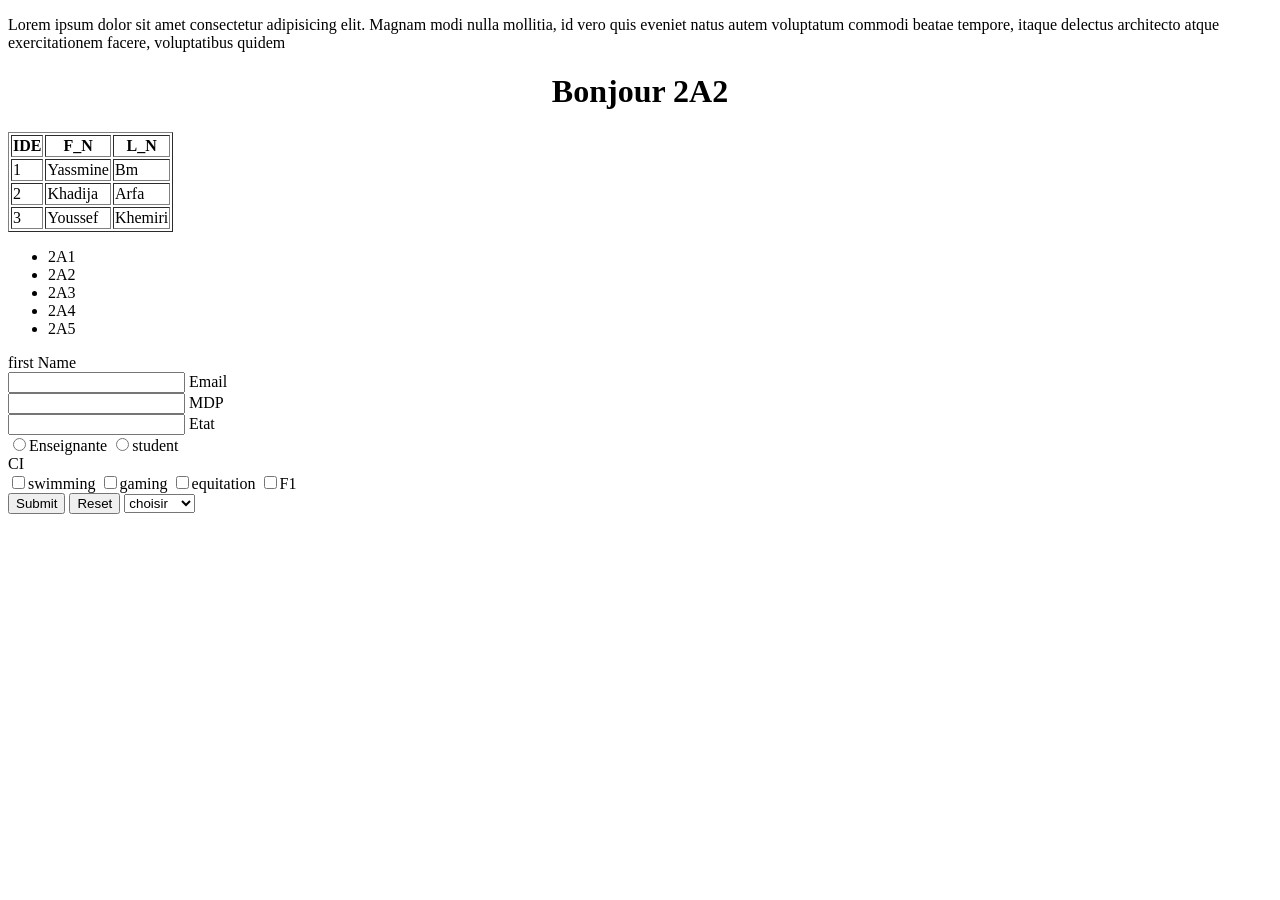
<file: seance2/index.html>
<!DOCTYPE html>
<html lang="en">
<head>
    <meta charset="UTF-8">
    <meta name="viewport" content="width=device-width, initial-scale=1.0">
    <title>Document</title>
</head>
<body>
    <p>Lorem ipsum dolor sit amet consectetur adipisicing elit. Magnam modi nulla mollitia, id vero quis eveniet natus autem voluptatum commodi beatae tempore, itaque delectus architecto atque exercitationem facere, voluptatibus quidem</p>
    <h1><center>Bonjour 2A2</center></h1>
    <table border="1">
        <tr>
            <th>IDE</th>
            <th>F_N</th>
            <th>L_N</th>
        </tr>
        <tr>
            <td>1</td>
            <td>Yassmine</td>
            <td>Bm</td>
        </tr>
        <tr>
            <td>2</td>
            <td>Khadija</td>
            <td>Arfa</td>
        </tr>
        <tr>
            <td>3</td>
            <td>Youssef</td>
            <td>Khemiri</td>
        </tr>
    </table>
    <ul> <!--or <ol></ol>-->
        <li>2A1</li>
        <li>2A2</li>
        <li>2A3</li>
        <li>2A4</li>
        <li>2A5</li>
    </ul>
    <form name="" action="" method="">
        <label>first Name</label><br>
        <input type="text" name="fname">
        <label>Email</label><br>
        <input type="email" name="mail">
        <label>MDP</label><br>
        <input type="password" name="pwd">
        <label>Etat</label><br>
        <input type="radio" name="role">Enseignante
        <input type="radio" name="role">student <br>
        <label for="">CI</label><br>
        <input type="checkbox" name="ci1">swimming 
        <input type="checkbox" name="ci2">gaming
        <input type="checkbox" name="ci3">equitation
        <input type="checkbox" name="ci4">F1 <br>
        <input type="submit" name="submit">
        <input type="reset" name="reset">
        <select>
            <option>choisir</option>
            <option>lebanon</option>
            <option>morroco</option>
            <option>Tunisia</option>
        </select>
    </form>
</body>
</html>
</file>
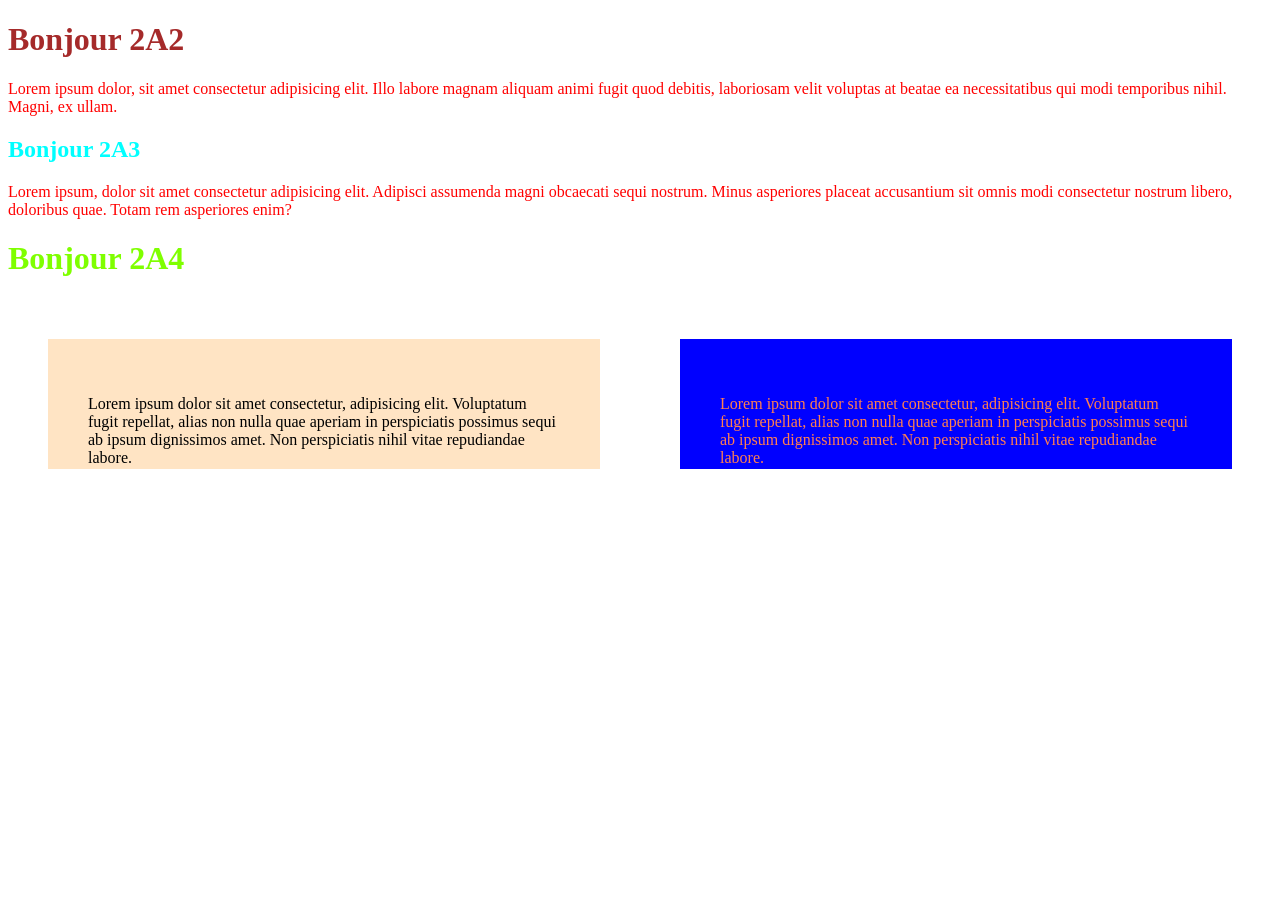
<file: seance3/index.html>
<!DOCTYPE html>
<html lang="en">
<head>
    <meta charset="UTF-8">
    <meta name="viewport" content="width=device-width, initial-scale=1.0">
    <title>seance css</title>
    <link rel="stylesheet" href="style.css">
</head>
<body>
    <h1 class="title1">Bonjour 2A2</h1>
    <p>Lorem ipsum dolor, sit amet consectetur adipisicing elit. 
        Illo labore magnam aliquam animi fugit quod debitis, laboriosam velit voluptas 
        at beatae ea necessitatibus qui modi temporibus nihil. Magni, ex ullam.</p>
    <h2 id="title2">Bonjour 2A3</h2>
    <p>Lorem ipsum, dolor sit amet consectetur adipisicing elit.
         Adipisci assumenda magni obcaecati sequi nostrum. Minus asperiores
          placeat accusantium sit omnis modi consectetur nostrum libero, doloribus quae. Totam rem asperiores enim?</p>
    <h1>Bonjour 2A4</h1>

    <div id="divg">
        <div class="div1">
            <p id="p2">Lorem ipsum dolor sit amet consectetur, adipisicing elit.
                Voluptatum fugit repellat, alias non nulla quae aperiam in perspiciatis possimus sequi 
                ab ipsum dignissimos amet. Non perspiciatis nihil vitae repudiandae labore.</p>
        </div>

        <div class="div2">
            <p id="p3">Lorem ipsum dolor sit amet consectetur, adipisicing elit.
                Voluptatum fugit repellat, alias non nulla quae aperiam in perspiciatis possimus sequi 
                ab ipsum dignissimos amet. Non perspiciatis nihil vitae repudiandae labore.</p>
        </div>
    </div>
</body>
</html>
</file>
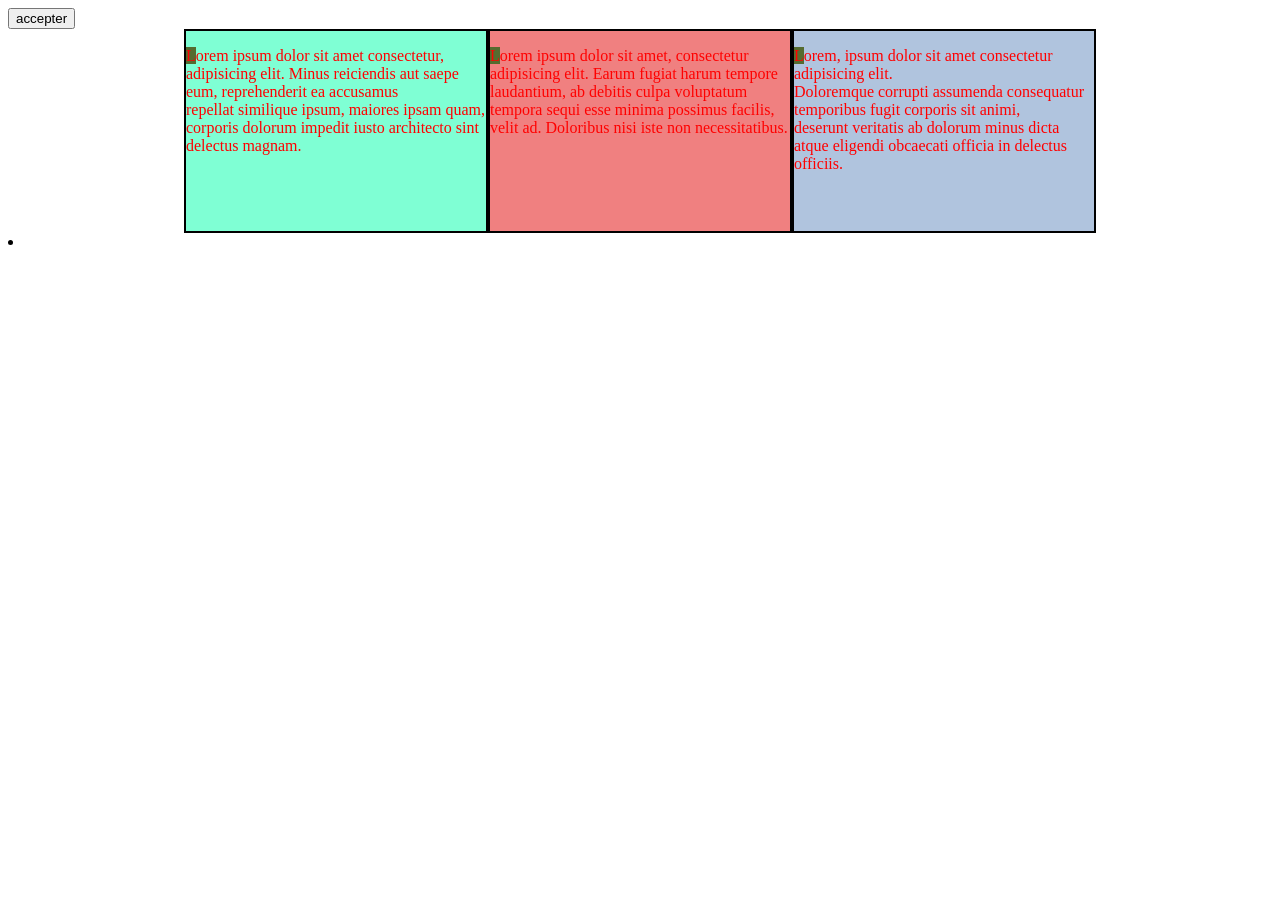
<file: seance5/index.html>
<!DOCTYPE html>
<html lang="en">
<head>
    <meta charset="UTF-8">
    <meta name="viewport" content="width=device-width, initial-scale=1.0">
    <title>Document</title>
    <link rel="stylesheet" href="style.css">
</head>
<body>
    <button type="submit">accepter</button>
    <div class="container">
        <div class="p1">
            <p>Lorem ipsum dolor sit amet consectetur,<br> 
                adipisicing elit. Minus reiciendis aut saepe eum, reprehenderit ea accusamus<br> 
                repellat similique ipsum, maiores ipsam quam, corporis dolorum impedit iusto architecto sint delectus magnam.</p><br>
        </div>
        <div class="p2">
            <p>Lorem ipsum dolor sit amet, consectetur<br>
                 adipisicing elit. Earum fugiat harum tempore laudantium, ab debitis culpa voluptatum<br> 
                 tempora sequi esse minima possimus facilis, velit ad. Doloribus nisi iste non necessitatibus.</p><br>
        </div>
        <div class="p3">
            <p>Lorem, ipsum dolor sit amet consectetur adipisicing elit.<br> 
                Doloremque corrupti assumenda consequatur temporibus fugit corporis sit animi,<br> 
                deserunt veritatis ab dolorum minus dicta atque eligendi obcaecati officia in delectus officiis.</p><br>
        </div>

    </div>
    <li></li>
</body>
</html>
</file>
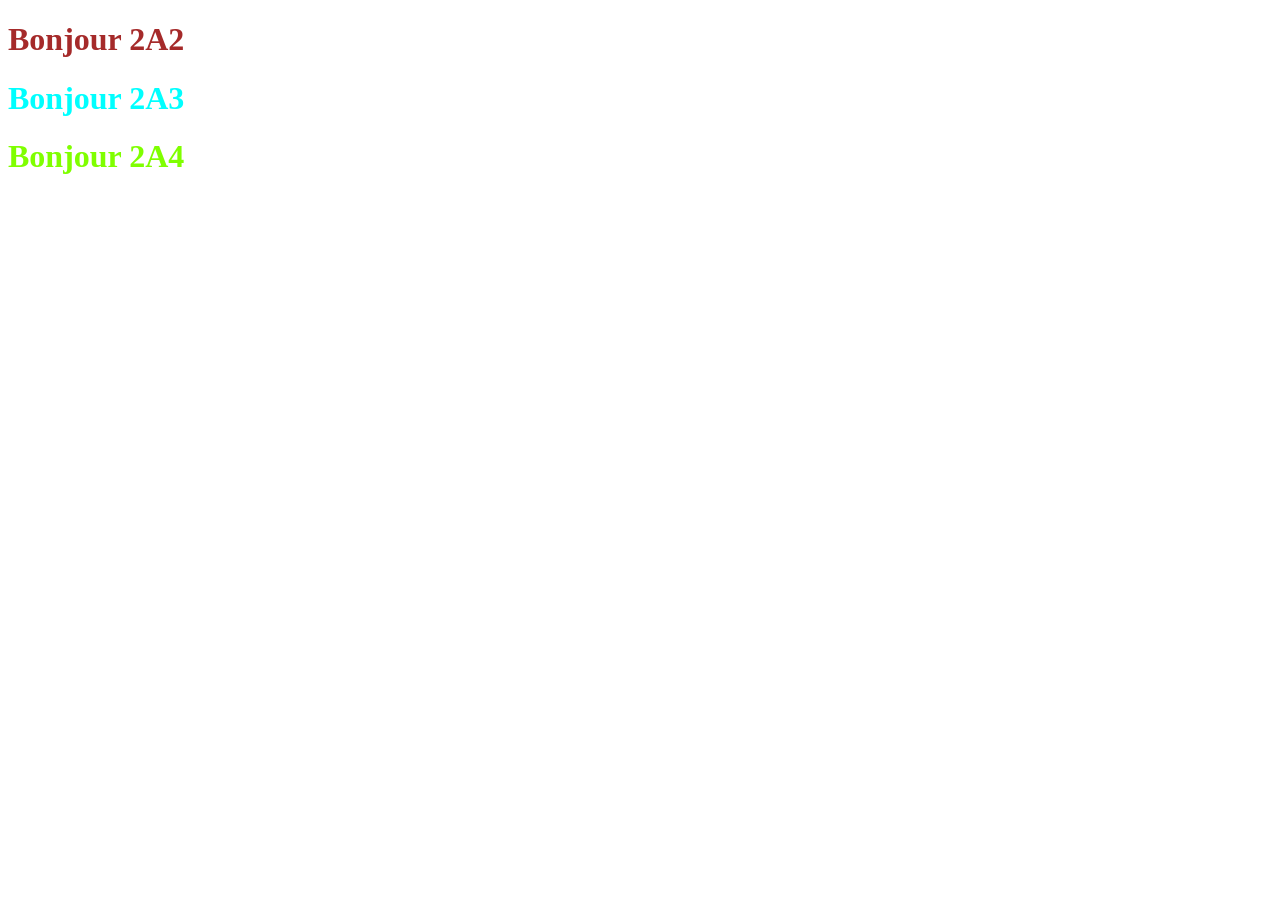
<file: seance3/contact.html>
<!DOCTYPE html>
<html lang="en">
<head>
    <meta charset="UTF-8">
    <meta name="viewport" content="width=device-width, initial-scale=1.0">
    <title>seance css</title>
    <link rel="stylesheet" href="style.css">
</head>
<body>
    <h1 class="title1">Bonjour 2A2</h1>
    <h1 id="title2">Bonjour 2A3</h1>
    <h1>Bonjour 2A4</h1>
</body>
</html>
</file>
<file: seance3/style.css>
h1{
    color: blueviolet;
}
.title1{
    color: brown;
}
#title2{
    color: aqua;
}
h1{
    color: chartreuse;
}
p{
    color: red;
}
#p2{
    color: black;
}

#divg{
    display: flex;
}
.div1{
    width: 1400px;
    height: 50px;
    background-color: bisque;
    padding:40px;
    margin:40px;

}
#p3{
    color: coral;
}
.div2{
    width: 1400px;
    height: 50px;
    background-color: blue;
    padding:40px;
    margin:40px;
}
</file>
<file: seance5/style.css>
button:hover{
    background-color: bisque;
    color: black;
    padding: 4px;
    border-radius: 10px;
}
p:first-child{
    color: red;
}
p:last-child{
    color: pink;
}
p::first-letter{
    background-color: darkolivegreen;
}

.container{
    display: flex;
    justify-content: center;
}

.p1{
    background-color: aquamarine;
    position: relative;
    border: solid 2px;
    width:300px;
    height: 200px;
}
.p2{
    background-color: lightcoral;
    position: relative;
    border: solid 2px;
    width:300px;
    height: 200px;

}
.p3{
    background-color: lightsteelblue;
    position: relative;
    border: solid 2px;
    width:300px;
    height: 200px;
}
li:nth-child(even){
    background-color: lightcoral;
}
</file>
